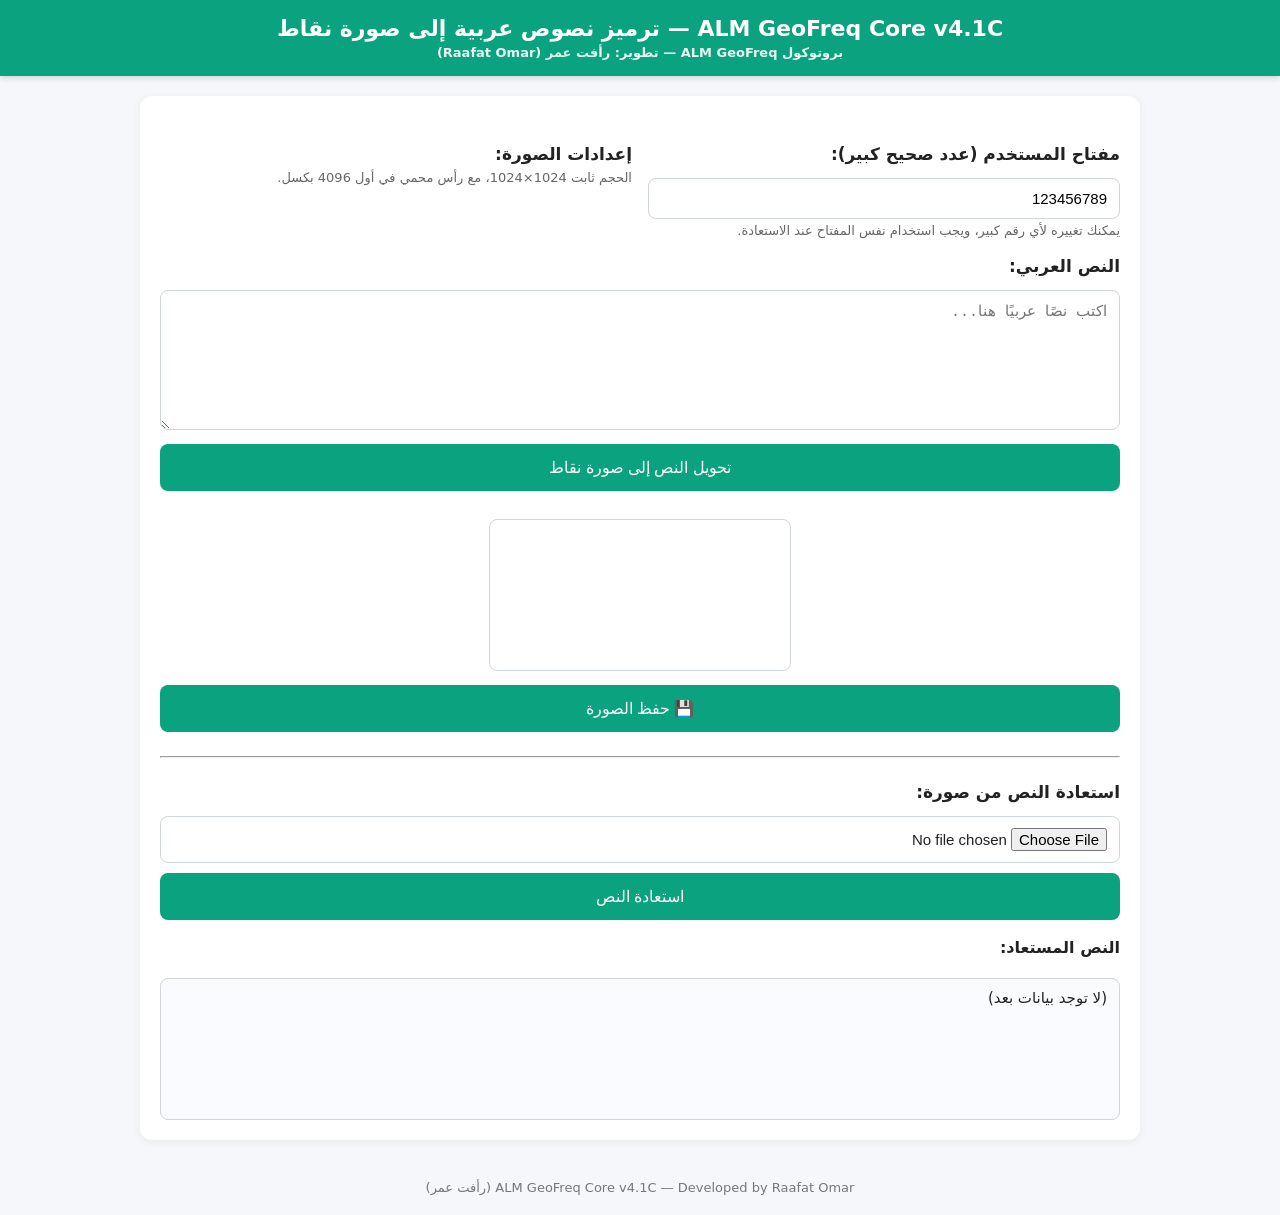
<file: index.html>
<!DOCTYPE html>
<html lang="ar" dir="rtl">
<head>
  <meta charset="UTF-8">
  <title>ALM GeoFreq Core v4.1C — نصوص عربية إلى صورة نقاط</title>
  <meta name="description" content="ALM GeoFreq Core v4.1C — ترميز النصوص العربية إلى صورة نقاط قابلة للعكس باستخدام بروتوكول ALM. المطوّر: رأفت عمر (Raafat Omar).">
  <meta name="author" content="Raafat Omar - رأفت عمر">
  <!--
    ALM DIGITAL WATERMARK (HIDDEN)
    المطوّر: رأفت عمر
    ALM_WM: رأفت عمر | Raafat Omar | ALM GeoFreq Core v4.1C
  -->
  <style>
    body {
      font-family: "Cairo", system-ui, -apple-system, BlinkMacSystemFont, "Segoe UI", sans-serif;
      background: #f5f7fa;
      color: #222;
      margin: 0;
      padding: 0;
    }
    header {
      background: #0BA37F;
      color: white;
      padding: 16px 12px;
      text-align: center;
      font-size: 22px;
      font-weight: 700;
      box-shadow: 0 2px 6px rgba(0,0,0,0.15);
    }
    header small {
      display: block;
      font-size: 13px;
      opacity: 0.9;
      margin-top: 4px;
    }
    .container {
      padding: 20px;
      max-width: 960px;
      margin: 20px auto 40px auto;
      background: #ffffff;
      border-radius: 12px;
      box-shadow: 0 2px 10px rgba(0,0,0,0.06);
    }
    h3 {
      margin-top: 18px;
      margin-bottom: 6px;
      font-size: 17px;
    }
    button {
      width: 100%;
      padding: 14px;
      margin-top: 10px;
      background: #0BA37F;
      color: white;
      border: none;
      border-radius: 8px;
      font-size: 16px;
      cursor: pointer;
      transition: background 0.2s ease, transform 0.05s ease;
    }
    button:hover { background: #0a8c6c; }
    button:active { transform: scale(0.98); }
    textarea, input[type="file"], input[type="text"] {
      width: 100%;
      padding: 11px 12px;
      margin-top: 8px;
      border: 1px solid #d0d4dd;
      border-radius: 8px;
      font-size: 15px;
      box-sizing: border-box;
    }
    textarea {
      resize: vertical;
      min-height: 140px;
    }
    #outputText {
      margin-top: 10px;
      padding: 10px 12px;
      border: 1px solid #d0d4dd;
      border-radius: 8px;
      min-height: 120px;
      white-space: pre-wrap;
      background: #fafbff;
      font-size: 15px;
    }
    #canvasWrapper {
      margin-top: 18px;
      text-align: center;
    }
    #geoCanvas {
      margin-top: 10px;
      border-radius: 8px;
      border: 1px solid #d0d4dd;
      background: #ffffff;
      max-width: 100%;
    }
    .row {
      display: flex;
      flex-wrap: wrap;
      gap: 16px;
      margin-top: 10px;
    }
    .col {
      flex: 1 1 280px;
    }
    .hint {
      font-size: 13px;
      color: #666;
      margin-top: 4px;
    }
    footer {
      text-align: center;
      font-size: 13px;
      color: #777;
      margin: 10px 0 20px 0;
    }
  </style>
</head>

<body>

<header>
  ALM GeoFreq Core v4.1C — ترميز نصوص عربية إلى صورة نقاط
  <small>بروتوكول ALM GeoFreq — تطوير: رأفت عمر (Raafat Omar)</small>
</header>

<div class="container">

  <div class="row">
    <div class="col">
      <h3>مفتاح المستخدم (عدد صحيح كبير):</h3>
      <input id="userKey" type="text" value="123456789" autocomplete="off">
      <div class="hint">يمكنك تغييره لأي رقم كبير، ويجب استخدام نفس المفتاح عند الاستعادة.</div>
    </div>
    <div class="col">
      <h3>إعدادات الصورة:</h3>
      <div class="hint">الحجم ثابت 1024×1024، مع رأس محمي في أول 4096 بكسل.</div>
    </div>
  </div>

  <h3>النص العربي:</h3>
  <textarea id="inputText" placeholder="اكتب نصًا عربيًا هنا..."></textarea>

  <button id="encodeBtn">تحويل النص إلى صورة نقاط</button>

  <div id="canvasWrapper">
    <canvas id="geoCanvas"></canvas>
    <button id="saveBtn">💾 حفظ الصورة</button>
  </div>

  <hr style="margin: 24px 0;">

  <h3>استعادة النص من صورة:</h3>
  <input type="file" id="imageInput" accept="image/png">
  <button id="decodeBtn">استعادة النص</button>

  <h4 style="margin-top: 18px;">النص المستعاد:</h4>
  <div id="outputText">(لا توجد بيانات بعد)</div>

</div>

<footer>
  ALM GeoFreq Core v4.1C — Developed by Raafat Omar (رأفت عمر)
</footer>

<script>
/* ============================================================
   ALM_CORE SPEC (منطقي / توصيفي)
   هذه ليست للتنفيذ المباشر، بل كتوصيف بروتوكولي للمنطق.
============================================================ */
/*
PROGRAM normalizeArabic:
  INPUT  s
  LET s = REPLACE(s, ["إ","أ","آ"], "ا")
  LET s = REPLACE(s, ["ى"], "ي")
  LET s = REPLACE(s, ["ؤ"], "و")
  LET s = REPLACE(s, ["ئ"], "ي")
  LET s = REPLACE(s, ["ة"], "ه")
  RETURN s
END

PROGRAM wordToCode:
  INPUT word
  LET C = 0
  LET base = 32
  LET LMAX = 12
  FOR i FROM 0 TO LMAX-1:
      digit[i] = INDEX_OF_REVERSED_CHAR(word, i) OR 0
      C = C + digit[i] * (base ^ i)
  RETURN C
END

PROGRAM codeToWord:
  INPUT C
  LET base = 32
  LET LMAX = 12
  FOR i FROM 0 TO LMAX-1:
      digit[i] = C % base
      C = C / base
  RETURN MAP_DIGITS_TO_CHARS_REVERSED(digit[])
END
*/

/* ============================================================
   CONSTANTS + DIGITAL WATERMARK (مخفية)
============================================================ */
const ALM_VERSION      = "ALM-GEOFREQ-CORE-v4.1C";
const ALM_DEV_NAME_AR  = "رأفت عمر";
const ALM_DEV_NAME_EN  = "Raafat Omar";
const ALM_WATERMARK    = "رأفت عمر"; // بصمة رقمية مخفية منطقياً داخل البروتوكول
const CANVAS_SIZE      = 1024;
const HEADER_PIXELS    = 4096; // منطقة رأس محمية
const BYTES_PER_BLOCK  = 8;
const B                = 32;
const LMAX             = 12;

/* ============================================================
   Arabic Normalization (تنفيذ فعلي)
============================================================ */
function normalizeArabic(s) {
  return (s || "")
    .replace(/[إأآ]/g, "ا")
    .replace(/ى/g, "ي")
    .replace(/ؤ/g, "و")
    .replace(/ئ/g, "ي")
    .replace(/ة/g, "ه");
}

/* ============================================================
   Alphabet Table (Base‑32)
============================================================ */
const indexToChar = {
  0:"",1:"ا",2:"ب",3:"ت",4:"ث",5:"ج",6:"ح",7:"خ",
  8:"د",9:"ذ",10:"ر",11:"ز",12:"س",13:"ش",14:"ص",
  15:"ض",16:"ط",17:"ظ",18:"ع",19:"غ",20:"ف",21:"ق",
  22:"ك",23:"ل",24:"م",25:"ن",26:"ه",27:"و",28:"ي"
};

const charToIndex = {};
for (const [i, ch] of Object.entries(indexToChar)) {
  if (ch) charToIndex[ch] = parseInt(i, 10);
}

/* ============================================================
   Split Word into Blocks
============================================================ */
function splitWord(word) {
  const blocks = [];
  for (let i = 0; i < word.length; i += LMAX) {
    blocks.push(word.slice(i, i + LMAX));
  }
  return blocks;
}

/* ============================================================
   word → C (BigInt)
============================================================ */
function wordToCode(word) {
  const c = new Array(LMAX).fill(0);
  let pos = 0;
  for (let i = word.length - 1; i >= 0; i--) {
    const ch = word[i];
    const idx = charToIndex[ch];
    if (idx === undefined) {
      throw new Error("حرف غير مدعوم في الترميز: " + ch);
    }
    c[pos++] = idx;
  }
  let C = 0n;
  for (let i = 0; i < LMAX; i++) {
    C += BigInt(c[i]) * (BigInt(B) ** BigInt(i));
  }
  return C;
}

/* ============================================================
   C → word
============================================================ */
function codeToWord(Cbig) {
  let C = BigInt(Cbig);
  const digits = [];
  for (let i = 0; i < LMAX; i++) {
    digits.push(Number(C % BigInt(B)));
    C /= BigInt(B);
  }
  let w = "";
  for (let i = LMAX - 1; i >= 0; i--) {
    w += indexToChar[digits[i]] || "";
  }
  return w;
}

/* ============================================================
   ALM Header Encoding (داخل أول 4096 بكسل)
   نكتب سلسلة تعريفية + توقيع بسيط + بصمة رقمية منطقية.
============================================================ */
function writeAlmHeader(ctx) {
  const headerText = [
    ALM_VERSION,
    "DEV_AR:" + ALM_DEV_NAME_AR,
    "DEV_EN:" + ALM_DEV_NAME_EN,
    "WM:" + ALM_WATERMARK
  ].join("|");

  const encoder = new TextEncoder();
  const bytes = encoder.encode(headerText);

  const size = CANVAS_SIZE;
  const imgData = ctx.getImageData(0, 0, size, size);
  const data = imgData.data;

  // نكتب البايتات في أول HEADER_PIXELS، رمادي غامق (غير أبيض)
  for (let i = 0; i < HEADER_PIXELS; i++) {
    const byteVal = i < bytes.length ? bytes[i] : 0;
    const gray = 40 + (byteVal % 160); // بين 40 و 199 تقريبًا
    const idx = i * 4;
    data[idx]     = gray;
    data[idx + 1] = gray;
    data[idx + 2] = gray;
    data[idx + 3] = 255;
  }

  ctx.putImageData(imgData, 0, 0);
}

/* ============================================================
   Encode Text → Image (8 pixels per block)
============================================================ */
function encodeGeoFreq() {
  try {
    const keyStr = document.getElementById("userKey").value.trim() || "0";
    const key = BigInt(keyStr);
    let text = normalizeArabic(document.getElementById("inputText").value.trim());

    if (!text) {
      alert("الرجاء إدخال نص عربي أولاً.");
      return;
    }

    const words = text.split(/\s+/).filter(Boolean);
    const blocks = [];

    for (const w of words) {
      for (const b of splitWord(w)) {
        if (b) blocks.push(b);
      }
    }

    const maxPixels = CANVAS_SIZE * CANVAS_SIZE;
    const neededPixels = HEADER_PIXELS + blocks.length * BYTES_PER_BLOCK;

    if (neededPixels > maxPixels) {
      alert("النص طويل جدًا لصورة واحدة 1024×1024. حاول تقليل النص.");
      return;
    }

    const canvas = document.getElementById("geoCanvas");
    canvas.width = CANVAS_SIZE;
    canvas.height = CANVAS_SIZE;

    const ctx = canvas.getContext("2d");
    ctx.fillStyle = "white";
    ctx.fillRect(0, 0, CANVAS_SIZE, CANVAS_SIZE);

    // كتابة رأس ALM
    writeAlmHeader(ctx);

    // ترميز البلوكات
    blocks.forEach((block, blockIndex) => {
      const C  = wordToCode(block);
      const C2 = C ^ key;

      for (let byteIndex = 0; byteIndex < BYTES_PER_BLOCK; byteIndex++) {
        const byteVal = Number((C2 >> BigInt(8 * byteIndex)) & 0xFFn);

        const p = HEADER_PIXELS + blockIndex * BYTES_PER_BLOCK + byteIndex;
        const x = p % CANVAS_SIZE;
        const y = Math.floor(p / CANVAS_SIZE);

        const gray = 255 - byteVal;
        const imgData = ctx.createImageData(1, 1);
        imgData.data[0] = gray;
        imgData.data[1] = gray;
        imgData.data[2] = gray;
        imgData.data[3] = 255;
        ctx.putImageData(imgData, x, y);
      }
    });

    document.getElementById("outputText").textContent = "(تم إنشاء الصورة بنجاح، يمكنك حفظها أو استخدامها للاستعادة)";
    alert("✔ تم تحويل النص إلى صورة نقاط (8 نقاط لكل بلوك) بنجاح.");
  } catch (err) {
    console.error(err);
    alert("حدث خطأ أثناء عملية الترميز: " + err.message);
  }
}

/* ============================================================
   Save Image
============================================================ */
function saveImage() {
  const canvas = document.getElementById("geoCanvas");
  if (!canvas.width || !canvas.height) {
    alert("لا توجد صورة حالية للحفظ. قم أولاً بترميز نص.");
    return;
  }
  const url = canvas.toDataURL("image/png");
  const a = document.createElement("a");
  a.href = url;
  a.download = "alm-geofreq-core-v4.1C.png";
  a.click();
}

/* ============================================================
   Decode Image → Text
============================================================ */
function decodeGeoFreq() {
  const file = document.getElementById("imageInput").files[0];
  if (!file) {
    alert("الرجاء اختيار صورة PNG تم إنشاؤها بواسطة هذا النظام.");
    return;
  }

  const keyStr = document.getElementById("userKey").value.trim() || "0";
  let key;
  try {
    key = BigInt(keyStr);
  } catch (e) {
    alert("مفتاح غير صالح. الرجاء إدخال عدد صحيح صحيح.");
    return;
  }

  const img = new Image();
  img.onload = () => {
    try {
      const canvas = document.getElementById("geoCanvas");
      const ctx = canvas.getContext("2d");

      canvas.width = img.width;
      canvas.height = img.height;
      ctx.drawImage(img, 0, 0);

      const size = canvas.width;
      const totalPixels = size * size;
      const imgData = ctx.getImageData(0, 0, size, size);
      const data = imgData.data;

      const blocksBytes = [];

      // نتجاهل منطقة الرأس (HEADER_PIXELS) ونبدأ من بعدها
      for (let p = HEADER_PIXELS; p < totalPixels; p++) {
        const x = p % size;
        const y = Math.floor(p / size);
        const i = (y * size + x) * 4;

        const r = data[i];
        const g = data[i + 1];
        const b = data[i + 2];

        // إذا كان البكسل أبيض بالكامل، نعتبره فارغًا
        if (r === 255 && g === 255 && b === 255) continue;

        const gray = r; // الصورة رمادية
        const byteVal = 255 - gray;

        const blockIndex = Math.floor((p - HEADER_PIXELS) / BYTES_PER_BLOCK);
        const byteIndex  = (p - HEADER_PIXELS) % BYTES_PER_BLOCK;

        if (!blocksBytes[blockIndex]) {
          blocksBytes[blockIndex] = new Array(BYTES_PER_BLOCK).fill(0);
        }
        blocksBytes[blockIndex][byteIndex] = byteVal;
      }

      const blocks = [];

      for (let blockIndex = 0; blockIndex < blocksBytes.length; blockIndex++) {
        const bytes = blocksBytes[blockIndex];
        if (!bytes) continue;

        let C2 = 0n;
        for (let byteIndex = 0; byteIndex < BYTES_PER_BLOCK; byteIndex++) {
          const bVal = BigInt(bytes[byteIndex] || 0);
          C2 |= (bVal << BigInt(8 * byteIndex));
        }

        const C = C2 ^ key;
        const block = codeToWord(C);
        if (block && block.trim()) {
          blocks.push(block);
        }
      }

      const text = blocks.join(" ");
      document.getElementById("outputText").textContent = text || "(لا توجد بيانات مستعادة أو المفتاح غير صحيح)";
    } catch (err) {
      console.error(err);
      alert("حدث خطأ أثناء عملية الاستعادة: " + err.message);
    }
  };

  img.onerror = () => {
    alert("تعذر قراءة الصورة. تأكد أنها صورة PNG تم إنشاؤها من هذا التطبيق.");
  };

  img.src = URL.createObjectURL(file);
}

/* ============================================================
   Event Binding (Production-ready)
============================================================ */
document.getElementById("encodeBtn").addEventListener("click", encodeGeoFreq);
document.getElementById("saveBtn").addEventListener("click", saveImage);
document.getElementById("decodeBtn").addEventListener("click", decodeGeoFreq);
</script>

</body>
</html>
</file>
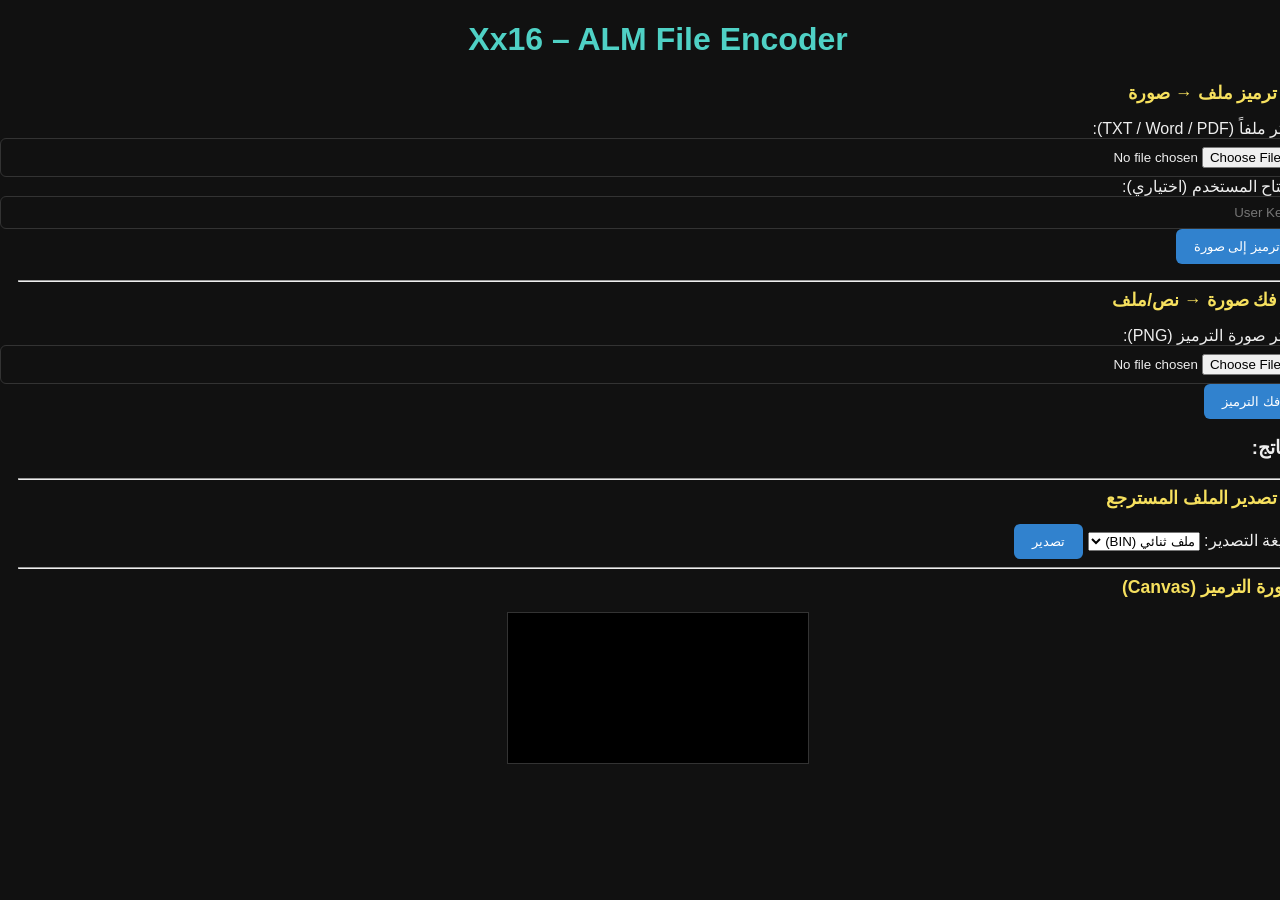
<file: idex.html>
<!DOCTYPE html>
<html lang="ar" dir="rtl">
<head>
  <meta charset="UTF-8">
  <title>Xx16 ALM Encoder</title>

  <meta name="viewport" content="width=device-width, initial-scale=1.0">
  <meta name="theme-color" content="#000000">

  <!-- Manifest -->
  <link rel="manifest" href="manifest.json">

  <!-- CSS -->
  <link rel="stylesheet" href="style.css">
</head>

<body>

  <h1>Xx16 – ALM File Encoder</h1>

  <!-- ===================== 1) ENCODE ===================== -->
  <section>
    <h2>1) ترميز ملف → صورة</h2>

    <label>اختر ملفاً (TXT / Word / PDF):</label>
    <input type="file" id="docInput">

    <label>مفتاح المستخدم (اختياري):</label>
    <input type="text" id="userKey" placeholder="User Key">

    <button id="btnEncode">ترميز إلى صورة</button>

    <p id="statusEncode"></p>
  </section>

  <hr>

  <!-- ===================== 2) DECODE ===================== -->
  <section>
    <h2>2) فك صورة → نص/ملف</h2>

    <label>اختر صورة الترميز (PNG):</label>
    <input type="file" id="imageInput" accept="image/png">

    <button id="btnDecode">فك الترميز</button>

    <p id="statusDecode"></p>

    <h3>الناتج:</h3>
    <pre id="outputText"></pre>
  </section>

  <hr>

  <!-- ===================== 3) EXPORT ===================== -->
  <section>
    <h2>3) تصدير الملف المسترجع</h2>

    <label>صيغة التصدير:</label>
    <select id="exportMode">
      <option value="bin">ملف ثنائي (BIN)</option>
      <option value="txt">نص (TXT)</option>
    </select>

    <button id="btnExport">تصدير</button>
  </section>

  <hr>

  <!-- ===================== CANVAS ===================== -->
  <section>
    <h2>صورة الترميز (Canvas)</h2>
    <canvas id="canvas"></canvas>
  </section>

  <!-- Register Service Worker -->
  <script>
    if ("serviceWorker" in navigator) {
      navigator.serviceWorker.register("sw.js").catch(console.error);
    }
  </script>

  <!-- JS -->
  <script src="script.js"></script>

</body>
</html>
</file>
<file: style.css>
body {
    margin: 0;
    padding: 0;
    background: #111;
    color: #eee;
    font-family: "Segoe UI", Tahoma, sans-serif;
    direction: rtl;
}

.app {
    max-width: 1100px;
    margin: 20px auto;
    padding: 20px;
    background: #181818;
    border-radius: 10px;
    box-shadow: 0 0 20px #000;
}

h1 {
    text-align: center;
    color: #4fd1c5;
    margin-bottom: 25px;
}

.panel {
    background: #202020;
    border: 1px solid #333;
    padding: 15px;
    border-radius: 8px;
    margin-bottom: 20px;
}

h2 {
    margin-top: 0;
    color: #f6e05e;
    font-size: 1.1rem;
}

.label {
    display: block;
    margin-bottom: 5px;
    color: #cbd5f5;
}

textarea {
    width: 100%;
    min-height: 120px;
    background: #111;
    color: #eee;
    border: 1px solid #333;
    border-radius: 6px;
    padding: 8px;
    resize: vertical;
}

input[type="text"],
input[type="file"] {
    width: 100%;
    padding: 8px;
    background: #111;
    color: #eee;
    border: 1px solid #333;
    border-radius: 6px;
}

.note {
    font-size: 0.8rem;
    color: #aaa;
    margin-top: 5px;
}

.row {
    display: flex;
    gap: 10px;
    margin-top: 10px;
    flex-wrap: wrap;
}

button {
    padding: 10px 18px;
    background: #3182ce;
    color: #fff;
    border: none;
    border-radius: 6px;
    cursor: pointer;
    transition: 0.2s;
}

button:hover {
    background: #2b6cb0;
}

canvas {
    display: block;
    margin: 10px auto;
    border: 1px solid #333;
    background: #000;
}
</file>
